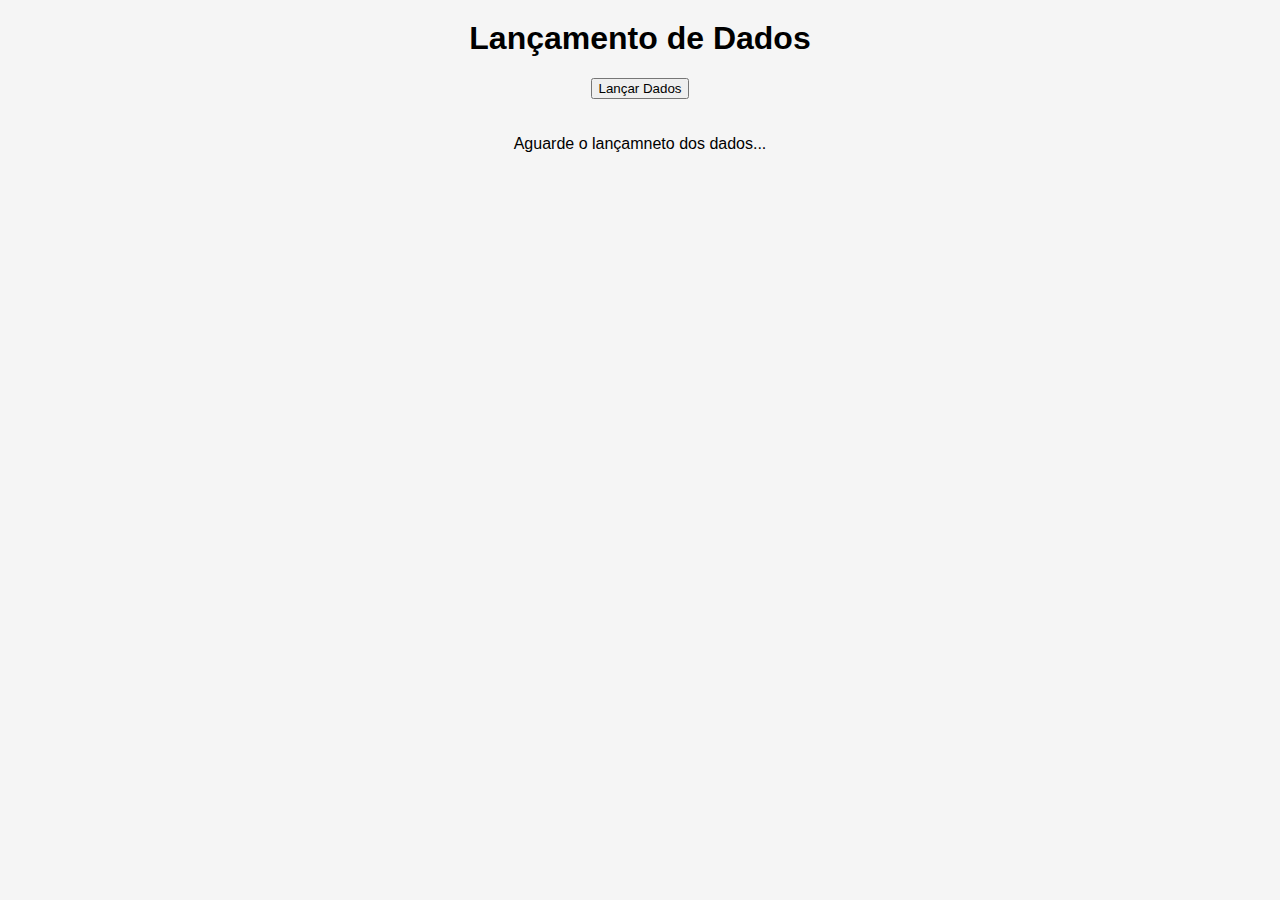
<file: index.html>
<!DOCTYPE html>
<html lang="en">
<head>
    <meta charset="UTF-8">
    <meta http-equiv="X-UA-Compatible" content="IE=edge">
    <meta name="viewport" content="width=device-width, initial-scale=1.0">
    <title>Lançamento de Dados</title>
    <link rel="stylesheet" href="style.css">
</head>
<body>
    <h1> Lançamento de Dados</h1>
    <div>
        <button id="botao-lancar-dados">Lançar Dados</button>
    </div>
    <div id="resultado-lancamento">
        <p>Aguarde o lançamneto dos dados...</p>
    </div>
    <script src="script.js"></script>
</body>
</html>
</file>
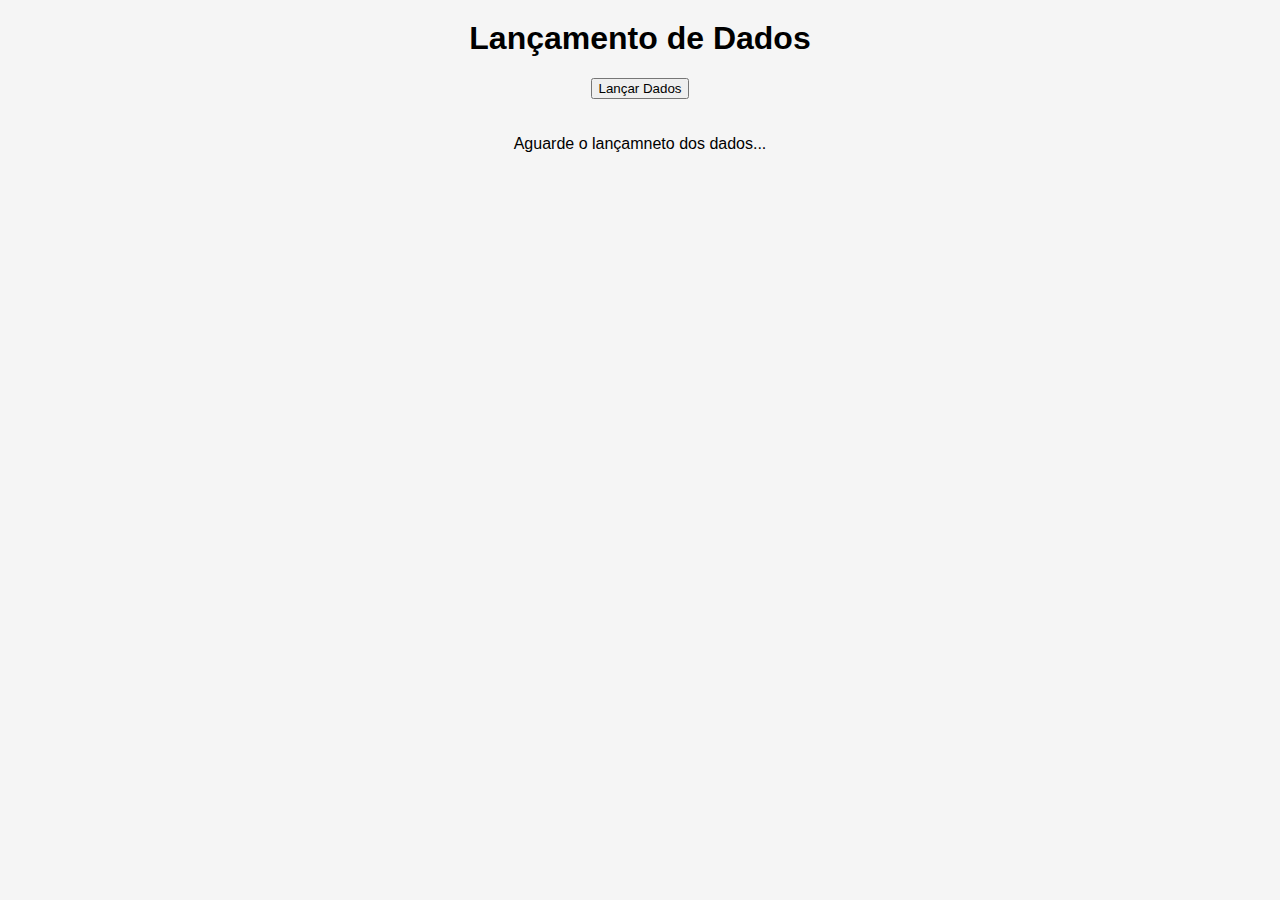
<file: indexRemix.html>
<!DOCTYPE html>
<html lang="en">
<head>
    <meta charset="UTF-8">
    <meta http-equiv="X-UA-Compatible" content="IE=edge">
    <meta name="viewport" content="width=device-width, initial-scale=1.0">
    <title>Lançamento de Dados</title>
    <link rel="stylesheet" href="styleRemix.css">
</head>
<body>
    <h1> Lançamento de Dados</h1>
    <div>
        <button id="botao-lancar-dados">Lançar Dados</button>
    </div>
    <div id="resultado-lancamento">
        <p>Aguarde o lançamneto dos dados...</p>
    </div>
    <script src="scriptRemix.js"></script>
</body>
</html>
</file>
<file: style.css>
body {
    font-family: Arial, sans-serif;
    background-color: #f5f5f5;
}

h1 {
    text-align: center;
    margin-top: 20px;   
}

div {
    display: flex;
    justify-content: center;
    margin-top: 20px;
}

#resultado-lancamento {
    display: flex;
    flex-direction: column;
    align-items: center;
    margin-top: 20px;
}

#resultaod-lancamento p {
    font-size: 24px;
    font-weight: bold;
}
</file>
<file: styleRemix.css>
body {
    font-family: Arial, sans-serif;
    background-color: #f5f5f5;
}

h1 {
    text-align: center;
    margin-top: 20px;
}

div {
    display: flex;
    justify-content: center;
    margin-top: 20px;
}

#resultado-lancamento {
    display: flex;
    flex-direction: column;
    align-items: center;
    margin-top: 20px;
}

#resultaod-lancamento p {
    font-size: 24px;
    font-weight: bold;
}
</file>
